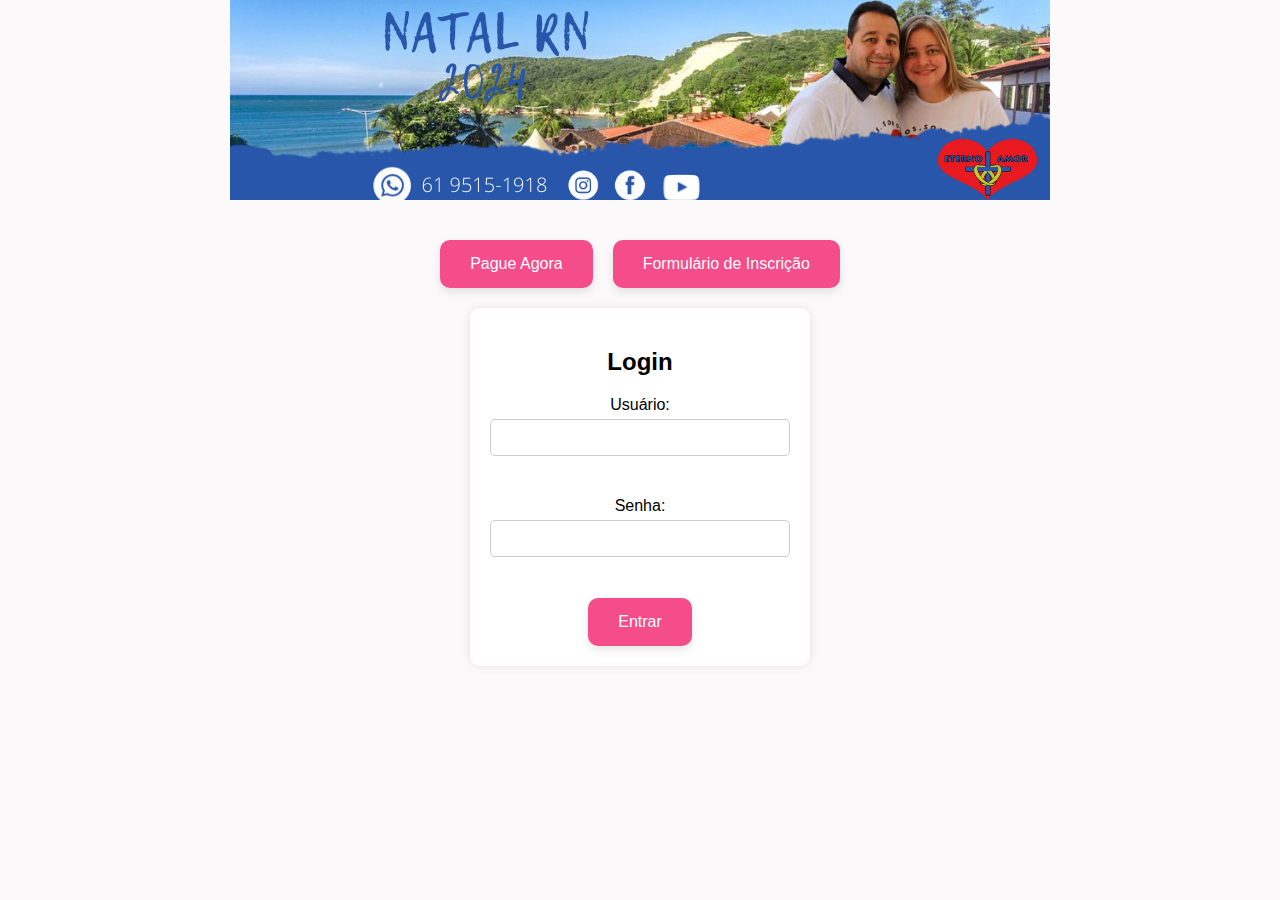
<file: index.html>
<!DOCTYPE html>
<html lang="pt-BR">
<head>
    <meta charset="UTF-8">
    <meta name="viewport" content="width=device-width, initial-scale=1.0">
    <title>Eterno Amor</title>
    <link rel="stylesheet" href="styles.css">
</head>
<body>
    <!DOCTYPE html>
<html lang="pt-BR">
<head>
    <meta charset="UTF-8">
    <meta name="viewport" content="width=device-width, initial-scale=1.0">
    <title>Index - Evento de Casais</title>
    <link rel="shortcut icon" href="imagens/favicon-32x32.png" type="image/x-icon">
    <!-- Seus estilos e scripts aqui -->
</head>
<body>
  
    <!-- O restante do seu conteúdo da página index.html -->
</body>


     <!-- Container para os botões -->
<div class="button-container">
    <button id="showFormBtn">Adicionar Casal</button>
    <button id="openCouplesModalBtn">Ver Lista de Casais</button>
    <button id="openReportModalBtn">Relatório de Entradas e Saídas</button>
    <button id="openModalBtn">Adicionar Entrada</button>
    <button id="openExpenseFormBtn">Adicionar Despesa</button>
    <button id="openDeleteDespesaModalBtn">Excluir Despesa</button>
</div>
    <!-- Botão de Sair -->
    <button id="logoutButton" onclick="logout()"></button>

     <!-- Banners Animados -->
     <div class="banner-container">
        <div class="banner"><img src="imagens/banner01.png" alt="Banner 1"></div>
        <div class="banner"><img src="imagens/banner02.png" alt="Banner 2"></div>
        <div class="banner"><img src="imagens/banner03.png" alt="Banner 3"></div>
    </div>
   
    <div class="heart">
        <img src="imagens/imagem romantica.jpg" alt="Coração Romântico">
    </div>

    <!-- Botão para abrir o formulário de adicionar casal -->
 

    <!-- Formulário para adicionar casal (escondido inicialmente) -->
    <div id="addCoupleForm" style="display: none;">
        <label for="nomeEle">Nome Ele:</label>
        <input type="text" id="nomeEle">
        <label for="nomeEla">Nome Ela:</label>
        <input type="text" id="nomeEla">
        <button id="addCoupleBtn">Adicionar Casal</button>
        <button id="closeFormBtn">Fechar</button>
    </div>

    <!-- Botão para abrir o modal com a lista de casais -->
  

    <!-- Modal para mostrar a lista de casais -->
    <div id="couplesModal" class="modal" style="display: none;">
        <div class="modal-content">
            <span id="closeModal" style="cursor:pointer; float:right;">&times;</span>
            <button id="printCoupleListBtn" title="Imprimir Lista" style="font-size: 14px; margin-left: 10px;">🖨️</button>
            <h1>Lista de Casais</h1>
            <table>
                <thead>
                    <tr>
                        <th>Nome Ele</th>
                        <th>Nome Ela</th>
                    </tr>
                </thead>
                <tbody id="coupleTableBody">
                    <!-- As linhas dos casais serão inseridas aqui -->
                </tbody>
            </table>
        </div>
    </div>
    

    <!-- Botão para abrir o modal de relatório -->


   <!-- Modal de Relatório -->
<div id="reportModal" class="modal" style="display: none;">
    <div class="modal-content">
        <span id="closeReportModalBtn" class="close" style="cursor:pointer;">&times;</span>
        <h2>Relatório de Entradas e Saídas</h2>

        <!-- Inputs para filtrar por data -->
        <label for="dataInicial">Data Inicial:</label>
        <input type="date" id="dataInicial">
        <label for="dataFinal">Data Final:</label>
        <input type="date" id="dataFinal">
        
        <!-- Filtro para tipo de relatório -->
        <label for="tipoRelatorio">Tipo de Relatório:</label>
        <select id="tipoRelatorio">
            <option value="todos">Todos</option>
            <option value="entradas">Entradas</option>
            <option value="saidas">Saídas</option>
        </select>

        <button id="consultarRelatorioBtn">Consultar Relatório</button>

        <div id="reportContent">
            
            <table id="reportTableEntradas" style="display: none;">
                <thead>
                    <tr>
                        <th>Data</th>
                        <th>Nome do Casal</th>
                        <th>Valor</th>
                    </tr>
                </thead>
                <tbody id="reportTableBodyEntradas">
                    <!-- Conteúdo será inserido dinamicamente -->
                </tbody>
            </table>

           
            <table id="reportTableSaidas" style="display: none;">
                <thead>
                    <tr>
                        <th>Data</th>
                        <th>Razão Social</th>
                        <th>Valor</th>
                    </tr>
                </thead>
                <tbody id="reportTableBodySaidas">
                    <!-- Conteúdo será inserido dinamicamente -->
                </tbody>
            </table>
        </div>

        <button id="printReportBtn">Imprimir Relatório</button>
    </div>
</div>



    <!-- Botão para abrir o modal de adicionar entrada -->
  

    <!-- Modal para adicionar entrada -->
    <div id="modal" class="modal" style="display: none;">
        <div class="modal-content">
            <h3>Adicionar Entrada</h3>
            
            <!-- Campo para filtrar casais -->
            <label for="coupleFilter">Filtrar Casal:</label>
            <input type="text" id="coupleFilter" oninput="filterCouples()" placeholder="Digite o nome do casal" style="width: 100%;">

            <!-- Lista suspensa de casais filtrados -->
            <label for="filteredCoupleList">Selecione o Casal:</label>
            <select id="filteredCoupleList" style="width: 100%; margin-bottom: 10px;">
                <!-- Aqui serão listados os casais filtrados -->
            </select>

            <!-- Campo para o valor da entrada -->
            <label for="amount">Entrada (R$):</label>
            <input type="number" id="amount" placeholder="Digite o valor" style="width: 100%; margin-bottom: 10px;">
<!-- Botões de ação no modal de "Adicionar Entrada" -->
<button id="submitBtn" style="margin-right: 10px;">Adicionar Entrada</button>
<button id="openDeleteEntradaModalBtn" style="margin-right: 10px;">Excluir Entrada</button>
<button id="closeModalBtn">Fechar</button>

        </div>
    </div>
  <!-- Modal de exclusão de entradas -->
<div id="deleteEntradaModal" class="modal" style="display: none;">
    <div class="modal-content">
        <span id="closeDeleteEntradaModalBtn" class="close" style="cursor:pointer;">&times;</span>
        <h3>Excluir Entrada</h3>

        <!-- Campo para filtrar casais na exclusão -->
        <label for="deleteCoupleFilter">Filtrar Casal:</label>
        <input type="text" id="deleteCoupleFilter" oninput="filterDeleteCouples()" placeholder="Digite o nome do casal" style="width: 100%;">

        <!-- Tabela de entradas a serem excluídas -->
        <table id="deleteEntradaTable">
            <thead>
                <tr>
                    <th>Nome do Casal</th>
                    <th>Valor</th>
                    <th>Data</th>
                    <th>Ações</th>
                </tr>
            </thead>
            <tbody id="deleteEntradaTableBody">
                <!-- Entradas serão inseridas dinamicamente aqui -->
            </tbody>
        </table>
    </div>
</div>
<!-- Modal de exclusão de despesas -->
<div id="deleteDespesaModal" class="modal" style="display: none;">
    <div class="modal-content">
        <span id="closeDeleteDespesaModalBtn" class="close" style="cursor:pointer;">&times;</span>
        <h3>Excluir Despesa</h3>

        <!-- Campo para filtrar despesas na exclusão -->
        <label for="deleteDespesaFilter">Filtrar Despesa:</label>
        <input type="text" id="deleteDespesaFilter" oninput="filterDeleteDespesas()" placeholder="Digite a descrição da despesa" style="width: 100%;">

        <!-- Tabela de despesas a serem excluídas -->
        <table id="deleteDespesaTable">
            <thead>
                <tr>
                    <th>Razão Social</th>
                    <th>Valor</th>
                    <th>Data</th>
                    <th>Ações</th>
                </tr>
            </thead>
            <tbody id="deleteDespesaTableBody">
                <!-- Despesas serão inseridas dinamicamente aqui -->
            </tbody>
        </table>
    </div>
</div>


    <!-- Modal de Recibo -->
    <div id="reciboModal" style="display: none;">
        <div id="reciboBody"></div>
        <button id="printReciboBtn">Imprimir Recibo</button>
        <button id="closeReciboModalBtn">Fechar</button>
    </div>

    <!-- Botão para abrir o formulário de despesas -->


<!-- Botão para abrir o modal de exclusão de despesas -->


<form id="expenseForm">
    <div id="addExpenseForm" style="display:none;">
        <h2>Adicionar Despesa</h2>
        <label for="razaoSocial">Razão Social:</label>
        <input type="text" id="razaoSocial"><br>

        <label for="cnpj">CNPJ:</label>
        <input type="text" id="cnpj"><br>

        <label for="dataCompra">Data da Compra:</label>
        <input type="date" id="dataCompra"><br>

        <label for="numeroDocumento">Número do Documento:</label>
        <input type="text" id="numeroDocumento"><br>

        <label for="valorCompra">Valor da Compra:</label>
        <input type="number" id="valorCompra"><br>

        <label for="chaveAcesso">Chave de Acesso:</label>
        <input type="text" id="chaveAcesso"><br>

        <label for="descricaoCompra">Descrição da Compra:</label>
        <textarea id="descricaoCompra"></textarea><br>

        <button type="button" id="addExpenseBtn">Adicionar Despesa</button>
        <button type="button" id="closeExpenseFormBtn">Fechar</button>
    </div>
</form>


    <!-- Container para exibir as despesas -->
    <div id="despesasContainer"></div>

    <!-- Script geral -->
    <script src="scripts.js"></script>
    
    <!-- Rodapé -->
<footer class="footer">
    <p>Todos os direitos reservados &copy; ETERNO AMOR CNPJ 03.286.847/0001-72</p>
</footer>

</body>
</html>
</file>
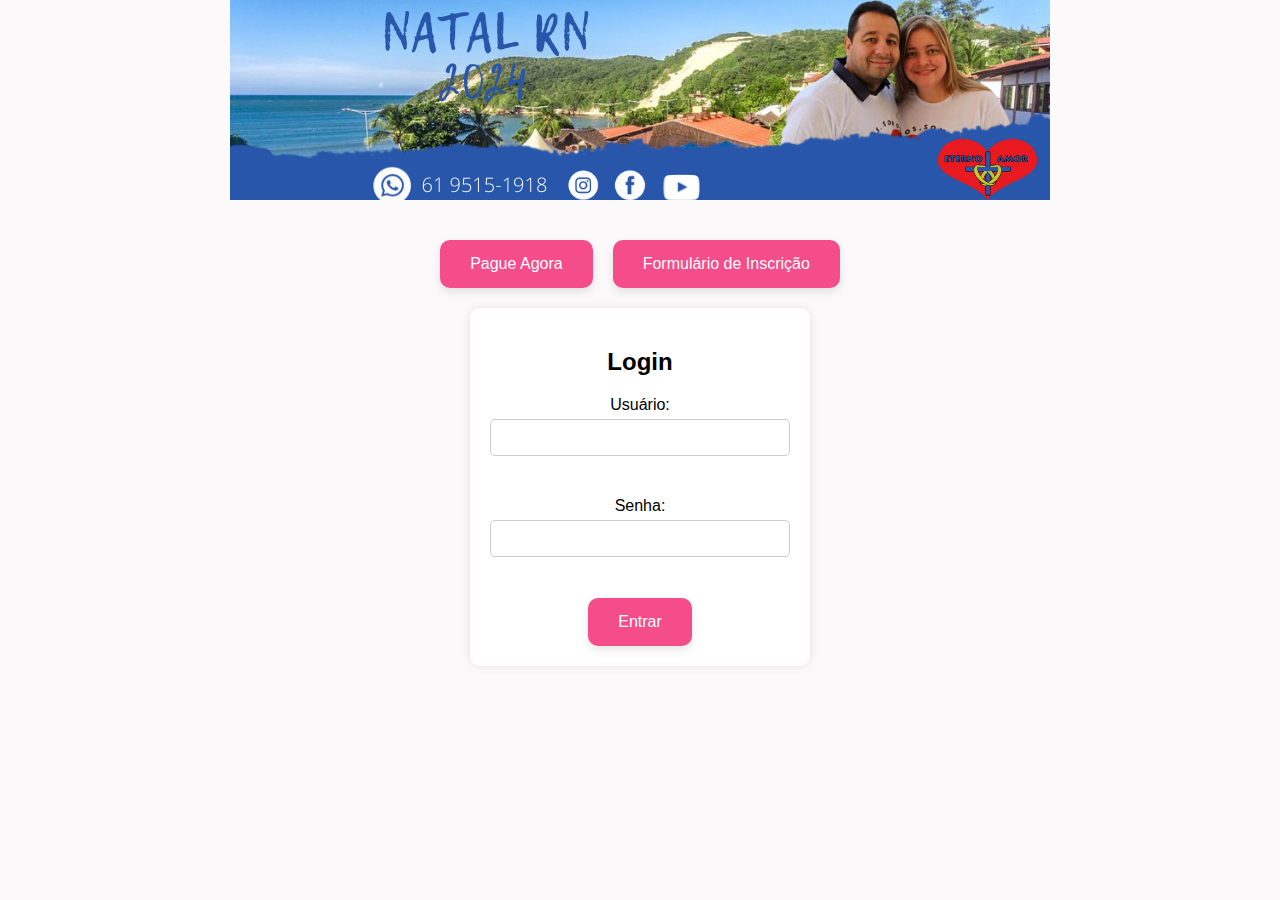
<file: login.html>
<!DOCTYPE html>
<html lang="pt-BR">
<head>
    <meta charset="UTF-8">
    <meta name="viewport" content="width=device-width, initial-scale=1.0">
    <title>Login - Evento de Casais</title>
    <link rel="shortcut icon" href="imagens/favicon-32x32.png" type="image/x-icon">

    <style>
        body {
            font-family: Arial, sans-serif;
            background-color: hsl(0, 17%, 98%);
            display: flex;
            flex-direction: column;
            align-items: center;
            margin: 0;
            overflow: hidden;
        }

        /* Banners Animados */
        .banner-container {
            position: relative;
            width: 100%;
            overflow: hidden;
            height: 200px;
            margin-bottom: 20px;
        }

        .banner {
            position: absolute;
            width: 100%;
            height: 100%;
            color: white;
            font-size: 24px;
            line-height: 200px;
            text-align: center;
            animation: slide 15s infinite;
        }

        .banner:nth-child(2) {
            animation-delay: 5s;
        }

        .banner:nth-child(3) {
            animation-delay: 10s;
        }

        @keyframes slide {
            0% {
                left: 100%;
            }
            20% {
                left: 0;
            }
            40% {
                left: 0;
            }
            60% {
                left: -100%;
            }
            80% {
                left: -100%;
            }
            100% {
                left: 100%;
            }
        }

        /* Botões chamativos */
        .buttons-container {
            display: flex;
            justify-content: center;
            gap: 20px;
            margin-top: 20px;
        }

        button {
            padding: 15px 30px;
            background-color: #f54c8a;
            color: white;
            border: none;
            border-radius: 10px;
            cursor: pointer;
            font-size: 16px;
            box-shadow: 0px 4px 10px rgba(0, 0, 0, 0.1);
            transition: background-color 0.3s, transform 0.3s;
        }

        button:hover {
            background-color: #e7386f;
            transform: scale(1.05);
        }

        button:active {
            background-color: #d02057;
            transform: scale(0.95);
        }

        /* Estilos do Container de Login */
        .login-container {
            background-color: white;
            padding: 20px;
            border-radius: 10px;
            box-shadow: 0px 0px 10px rgba(0, 0, 0, 0.1);
            text-align: center;
            width: 300px;
            margin-top: 20px;
        }

        input {
            display: block;
            width: 100%;
            padding: 10px;
            margin: 5px 0;
            border: 1px solid #ccc;
            border-radius: 5px;
            box-sizing: border-box;
        }

        .error-message {
            color: red;
            display: none;
            margin-top: 10px;
        }

  /* Contêiner para os corações */
  #hearts-container {
            position: absolute;
            bottom: 0;
            left: 0;
            width: 100%;
            height: 100%;
            overflow: hidden;
            z-index: -1;
        }

        /* Estilo para os corações */
        .hearts {
            position: absolute;
            width: 20px;
            height: 20px;
            background: red;
            transform: rotate(45deg);
            animation: subir 5s linear infinite, explodir 0.5s forwards;
        }

        .hearts::before,
        .hearts::after {
            content: '';
            position: absolute;
            width: 100%;
            height: 100%;
            background: red;
            border-radius: 50%;
        }

        .hearts::before {
            top: -10px;
            left: 0;
        }

        .hearts::after {
            top: 0;
            left: -10px;
        }

        @keyframes subir {
            0% {
                bottom: 0;
                opacity: 1;
            }
            100% {
                bottom: 100%;
                opacity: 0;
            }
        }

        @keyframes estourar {
            0% {
                transform: scale(1);
            }
            100% {
                transform: scale(3);
                opacity: 0;
            }
        }
        @media (max-width: 600px) {
            .login-container {
                width: 90%; /* Define a largura da caixa de login para 90% em telas pequenas */
                padding: 15px; /* Ajusta o padding para telas menores */
            }

            input {
                padding: 8px; /* Ajusta o padding dos campos de entrada */
                font-size: 16px; /* Aumenta o tamanho da fonte dos campos de entrada */
            }

            button {
                padding: 12px 20px; /* Ajusta o padding dos botões */
                font-size: 14px; /* Aumenta o tamanho da fonte dos botões */
            }
        }

        /* Estilo para o modal */
        .modal {
            display: none; /* Esconde o modal por padrão */
            position: fixed; /* Faz o modal se posicionar em relação à viewport */
            top: 0; /* Posiciona no topo da página */
            left: 0; /* Posiciona à esquerda da página */
            width: 100%; /* Largura total da viewport */
            height: 100%; /* Altura total da viewport */
            background-color: rgba(0, 0, 0, 0.5); /* Fundo semi-transparente */
            z-index: 1000; /* Coloca o modal acima do conteúdo */
            display: flex; /* Para centralizar o conteúdo */
            justify-content: center; /* Centraliza horizontalmente */
            align-items: center; /* Centraliza verticalmente */
        }

        .modal-content {
            background-color: white; /* Fundo branco para o conteúdo do modal */
            padding: 20px;
            border-radius: 10px;
            box-shadow: 0px 0px 10px rgba(0, 0, 0, 0.1);
            text-align: center;
            max-width: 90%; /* Largura máxima responsiva */
            overflow: auto; /* Permite rolagem se necessário */
        }
    </style>
</head>
<body>
    <!-- Banners Animados -->
    <div class="banner-container">
        <div class="banner"><img src="imagens/banner01.png" alt="Banner 1"></div>
        <div class="banner"><img src="imagens/banner02.png" alt="Banner 2"></div>
        <div class="banner"><img src="imagens/banner03.png" alt="Banner 3"></div>
    </div>

    <!-- Botões abaixo dos banners -->
    <div class="buttons-container">
        <button id="pagueAgoraBtn" onclick="abrirModalPix()">Pague Agora</button>
        <a href="https://docs.google.com/forms/d/e/1FAIpQLSeJKQXcPKsnkEhQIXDoqYtEM96g_RwLIUQ-ZP0fNJY5ORbsnQ/viewform" target="_blank">
            <button>Formulário de Inscrição</button>
        </a>
    </div>

    <!-- Container do Login -->
    <div id="login-container" class="login-container">
        <h2>Login</h2>
        <form>
            <label for="login">Usuário:</label>
            <input type="text" id="login" name="login"><br><br>
    
            <label for="senha">Senha:</label>
            <input type="password" id="senha" name="senha"><br><br>
    
            <button type="button" onclick="autenticarUsuario()">Entrar</button>
        </form>
        <p class="error-message" id="errorMessage">Usuário ou senha inválidos!</p>
    </div>

    <!-- Contêiner para os corações -->
    <div id="hearts-container"></div>

    <!-- Modal do PIX -->
    <div id="comprovanteModal" class="modal" style="display:none;">
        <div class="modal-content">
            <h3>PAGUE PELO PIX</h3>
            <div class="qr-container" style="display: flex; justify-content: center; align-items: center;">
                <img src="imagens/qrcode-pix.png" alt="codigo pix" style="max-width: 100%; height: auto;">
            </div>
            <p><strong>Data de Pagamento:</strong> <span id="dataPagamento"></span></p>
            <p><strong>PIX Copie e Cola:</strong></p>
            <textarea id="codigoPix" rows="3" readonly style="width: 100%;"></textarea>
            <button onclick="fecharModalPix()">Fechar</button>
        </div>
    </div>
    <script>
         // Função para gerar corações em quantidades decrescentes
         function gerarCoracoes() {
            const heartsContainer = document.getElementById('hearts-container');
            let quantidade = 50; // Quantidade inicial de corações

            function adicionarCoracoes() {
                for (let i = 0; i < quantidade; i++) {
                    const heart = document.createElement('div');
                    heart.classList.add('hearts');
                    heart.style.left = Math.random() * 100 + 'vw';
                    heart.style.animationDuration = Math.random() * 2 + 3 + 's'; // Duração entre 3 e 5 segundos
                    heartsContainer.appendChild(heart);

                    setTimeout(() => {
                        heart.remove(); // Remove o coração após sua animação
                    }, 5000);
                }

                if (quantidade > 0) {
                    quantidade--; // Reduz a quantidade a cada iteração
                }
            }

            setInterval(adicionarCoracoes, 1000);
        }

        gerarCoracoes();
    </script>

    <script>
        // Função para abrir o modal
        function abrirModalPix() {
            const data = new Date();
            document.getElementById("dataPagamento").innerText = data.toLocaleDateString("pt-BR");
            document.getElementById("codigoPix").value = "0000000000000000"; // Adicione o código PIX real aqui
            document.getElementById("comprovanteModal").style.display = "flex"; // Exibe o modal
        }

        // Função para fechar o modal
        function fecharModalPix() {
            document.getElementById("comprovanteModal").style.display = "none"; // Esconde o modal
        }

        function autenticarUsuario() {
            const usuario = document.getElementById('login').value;
            const senha = document.getElementById('senha').value;
            const errorMessage = document.getElementById('errorMessage');
            
            if (usuario === "admin" && senha === "1234") {
                alert("Login bem-sucedido!");
                errorMessage.style.display = "none";
                window.location.href = 'index.html'; // Redireciona para index.html após login bem-sucedido
            } else {
                errorMessage.style.display = "block";
            }
            // Armazena um token de login no localStorage
            localStorage.setItem("loginToken", "usuarioAutenticado");
        }
        document.getElementById("senha").addEventListener("keypress", function(event) {
    if (event.key === "Enter") { // Verifica se a tecla pressionada é "Enter"
        autenticarUsuario(); // Chama a função de autenticação
    }
});
    </script>
</body>
</html>
</file>
<file: styles.css>
/* Animação do coração */
body {
    display: flex;
    flex-direction: column; /* Para permitir o alinhamento vertical */
    justify-content: flex-start; /* Para manter os banners no topo */
    align-items: center; /* Alinha horizontalmente o conteúdo */
    margin: 0;
    background-color: #fce4ec;
}

.heart {
    display: flex;
    justify-content: center;
    align-items: center;
    animation: heartbeat 1s infinite;
    margin-top: 100px; /* Adiciona espaço suficiente para o banner */
}

.heart img {
    width: 500px;
    height: auto; /* Para manter a proporção da imagem */
}

@keyframes heartbeat {
    0%, 100% {
        transform: scale(1);
    }
    50% {
        transform: scale(1.1);
    }
}

/* Estilo para ocultar a lista de casais por padrão */
#coupleList {
    display: none;
}

/* Estilos do Modal */
.modal {
    display: none; /* Oculta o modal por padrão */
    position: fixed; /* Fixa o modal na tela */
    z-index: 1000; /* Fica em cima de outros elementos */
    left: 0;
    top: 0;
    width: 100%; /* Largura total */
    height: 100%; /* Altura total */
    overflow: auto; /* Permite rolagem se necessário */
    background-color: rgba(0, 0, 0, 0.7); /* Fundo escuro semi-transparente */
}

.modal-content {
    background-color: #fefefe;
    margin: 10% auto; /* Espaço acima e centraliza */
    padding: 20px;
    border: 1px solid #888;
    width: 70%; /* Largura do modal */
    max-height: 80%; /* Altura máxima do modal */
    overflow-y: auto; /* Permite rolagem vertical se necessário */
}

/* Estilos da tabela */
table {
    width: 100%;
    border-collapse: collapse;
}

th, td {
    border: 1px solid #ddd;
    padding: 8px;
    text-align: left;
}

th {
    background-color: #f2f2f2;
}

tr:nth-child(even) {
    background-color: #f9f9f9; /* Cor alternada para melhor visualização */
}
/* Menu adicionar despesa com nota Fiscal */
#addExpenseForm {
    display: flex;
    flex-direction: column; /* Alinha os elementos verticalmente */
    margin: 0 auto; /* Remove margens verticais para ficar no topo */
    padding: 20px; /* Aumenta o preenchimento interno */
    border: 1px solid #ccc;
    border-radius: 5px;
    background-color: #f9f9f9;
    max-width: 500px; /* Define uma largura máxima para o formulário */
    width: 100%; /* Faz o formulário ocupar toda a largura disponível até o máximo */
    position: absolute; /* Usando position absolute para posicionamento em relação ao elemento pai */
    top: 100px; /* Ajuste este valor para posicionar o formulário em relação ao topo */
    left: 50%; /* Centraliza horizontalmente */
    transform: translateX(-50%); /* Centraliza o formulário com base na largura */
    z-index: 9999; /* Aumenta o z-index para que fique acima dos outros elementos */
}

#addExpenseForm label {
    margin-bottom: 5px; /* Espaçamento entre o rótulo e o campo */
}

#addExpenseForm input,
#addExpenseForm textarea {
    margin-bottom: 15px; /* Espaçamento entre os campos */
    padding: 8px; /* Preenchimento interno */
    border: 1px solid #ccc; /* Borda dos campos */
    border-radius: 4px; /* Bordas arredondadas */
    width: 100%; /* Faz os campos ocuparem toda a largura disponível */
}

#addExpenseForm button {
    padding: 10px; /* Aumenta o preenchimento dos botões */
    border: none; /* Remove bordas padrão */
    border-radius: 4px; /* Bordas arredondadas nos botões */
    cursor: pointer; /* Cursor em forma de ponteiro ao passar por cima */
}

#addExpenseForm button:hover {
    background-color: #ddd; /* Efeito ao passar o mouse sobre os botões */
}


/* Estilo para o menu adicionar casal */
#addCoupleForm {
    display: flex;
    flex-direction: column; /* Alinha os elementos verticalmente */
    margin: 20px 0;
    padding: 20px;
    border: 1px solid #ccc;
    border-radius: 5px;
    background-color: #f9f9f9;
    position: absolute; /* Faz o formulário sobrepor outros elementos */
    top: 50%; /* Centraliza verticalmente */
    left: 50%; /* Centraliza horizontalmente */
    transform: translate(-50%, -50%); /* Ajusta o centro do formulário */
    z-index: 1000; /* Garante que o formulário fique acima de outros elementos */
    box-shadow: 0 4px 10px rgba(0, 0, 0, 0.1); /* Adiciona sombra para destaque */
}

#addCoupleForm label {
    margin-bottom: 5px; /* Espaçamento entre o rótulo e o campo */
}

#addCoupleForm input {
    margin-bottom: 15px; /* Espaçamento entre os campos */
    padding: 8px; /* Preenchimento interno */
    border: 1px solid #ccc; /* Borda dos campos */
    border-radius: 4px; /* Bordas arredondadas */
    width: 100%; /* Faz os campos ocuparem toda a largura disponível */
}

#addCoupleForm button {
    padding: 10px; /* Preenchimento dos botões */
    border: none; /* Remove bordas padrão */
    border-radius: 4px; /* Bordas arredondadas nos botões */
    cursor: pointer; /* Cursor em forma de ponteiro ao passar por cima */
}

#addCoupleForm button:hover {
    background-color: #ddd; /* Efeito ao passar o mouse sobre os botões */
}
#printCoupleListBtn {
    font-size: 14px;
    margin-left: 10px;
    cursor: pointer;
    border: none;
    background: transparent;
    color: #007BFF;
    transition: color 0.3s;
}

#printCoupleListBtn:hover {
    color: #0056b3;
}
@media print {
    #printCoupleListBtn {
        display: none !important; /* Oculta o botão de imprimir ao imprimir */
    }
}
/* Menu adicionar */
.modal-content {
    display: flex;
    flex-direction: column;
    gap: 10px; /* Espaçamento entre os elementos */
    padding: 20px;
    max-width: 400px;
    margin: 0 auto;
    border: 1px solid #ccc;
    border-radius: 5px;
    background-color: #fff;
}

input, select, button {
    width: 100%; /* Faz com que os campos ocupem toda a largura do container */
    padding: 10px;
    margin-bottom: 10px;
    border: 1px solid #ccc;
    border-radius: 5px;
}

button:hover {
    background-color: #e2c9d6;
}
/* Estilos do modal */
.modal {
    display: none; /* Oculto por padrão */
    position: fixed;
    z-index: 1;
    left: 0;
    top: 0;
    width: 100%;
    height: 100%;
    background-color: rgba(0,0,0,0.4); /* Fundo escuro */
}

.modal-content {
    background-color: #fefefe;
    margin: 15% auto;
    padding: 20px;
    border: 1px solid #888;
    border-radius: 10px;
    width: 80%;
    max-width: 900px;
}

.close {
    color: #aaa;
    float: right;
    font-size: 28px;
    font-weight: bold;
}

.close:hover,
.close:focus {
    color: black;
    text-decoration: none;
    cursor: pointer;
}

/* Estilos da tabela de relatório */
#reportTable {
    width: 100%;
    border-collapse: collapse;
    margin-top: 20px;
}

#reportTable th, #reportTable td {
    border: 1px solid #ccc;
    padding: 10px;
    text-align: left;
}

#reportTable th {
    background-color: #f2f2f2;
}

/* Estilo do botão de impressão */
#printReportBtn {
    margin-top: 20px;
    padding: 10px 15px;
    background-color: #007bff;
    color: white;
    border: none;
    border-radius: 5px;
    cursor: pointer;
}

#printReportBtn:hover {
    background-color: #0056b3;
}
#despesasContainer {
    display: none; /* Esconde o container por padrão */
}

#despesasList {
    list-style-type: none; /* Remove os marcadores da lista */
    padding: 0; /* Remove o padding da lista */
}
body {
    margin: 0; /* Remove margens do body */
    padding: 0; /* Remove padding do body */
}

.banner-container { /* Banners animados*/
    position: fixed;
    top: 0;
    left: 0;
    width: 100%;
    height: 200px;
    overflow: hidden;
    background-color: #fce4ec;
    z-index: 1000;
}

.banner {
    position: absolute;
    width: 100%;
    height: 100%;
    display: flex; /* Mostra os banners */
    justify-content: center;
    align-items: center;
    font-size: 24px;
    font-weight: bold;
    color: #fce4ec;
    transform: translateX(100%); /* Começa fora da tela à direita */
    transition: transform 1s ease-in-out;
    opacity: 0; /* Tornar invisível inicialmente */
}

.banner.active {
    transform: translateX(0); /* Move o banner para dentro da tela */
    opacity: 1; /* Tornar visível */
}

.banner.exit {
    transform: translateX(-100%); /* Sai para a esquerda */
    opacity: 0;
}

.banner-container {
    position: relative; /* Para permitir que z-index funcione */
    z-index: 1; /* Z-index baixo para que os banners fiquem atrás */
}

.button-container {
    display: flex; /* Use flexbox para organizar os botões em linha */
    justify-content: center; /* Centraliza os botões horizontalmente */
    margin: 20px 0; /* Margem acima e abaixo do contêiner */
    position: relative; /* Para permitir que z-index funcione */
    z-index: 0; /* Z-index alto para que os botões fiquem na frente */
}

.button-container button {
    margin: 0 10px; /* Margem entre os botões */
    padding: 10px 20px; /* Espaçamento interno dos botões */
    cursor: pointer; /* Muda o cursor ao passar sobre o botão */
    border: none; /* Remove bordas */
    border-radius: 5px; /* Bordas arredondadas */
    background-color: #007bff; /* Cor de fundo */
    color: white; /* Cor do texto */
    font-size: 16px; /* Tamanho da fonte */
}

.button-container button:hover {
    background-color: #0056b3; /* Cor do botão ao passar o mouse */
}
/* Todos os direito reservados rodapé */
.footer {
    text-align: center; /* Centraliza o texto no rodapé */
    padding: 5px 0; /* Espaçamento interno no rodapé */
    font-size: 12px; /* Tamanho pequeno para o texto */
    color: #777; /* Cor discreta (cinza) */
    background-color: #fce4ec; /* Fundo claro e discreto */
    border-top: 1px solid #fce4ec; /* Linha superior para separar o rodapé */
    position: fixed; /* Fixa o rodapé na parte inferior da página */
    width: 100%; /* Ocupa toda a largura da página */
    bottom: 0; /* Posiciona na parte inferior */
}
/* Botão de sair*/
#logoutButton {
    position: absolute;
    top: 0px; /* Ajuste a distância do topo */
    left: 0px; /* Ajuste a distância da direita */
    background: none; /* Remove fundo */
    border: none; /* Remove borda */
    color: blue; /* Cor do texto */
    cursor: pointer; /* Cursor de mão */
    font-size: 14px; /* Tamanho da fonte */
    text-decoration: underline; /* Para parecer um link */
    z-index: 10000
}
@media (max-width: 600px) {
    .login-container {
        width: 90%; /* Define a largura da caixa de login para 90% em telas pequenas */
        padding: 15px; /* Ajusta o padding para telas menores */
    }

    input {
        padding: 8px; /* Ajusta o padding dos campos de entrada */
        font-size: 16px; /* Aumenta o tamanho da fonte dos campos de entrada */
    }

    button {
        padding: 12px 20px; /* Ajusta o padding dos botões */
        font-size: 14px; /* Aumenta o tamanho da fonte dos botões */
    }
}
</file>
